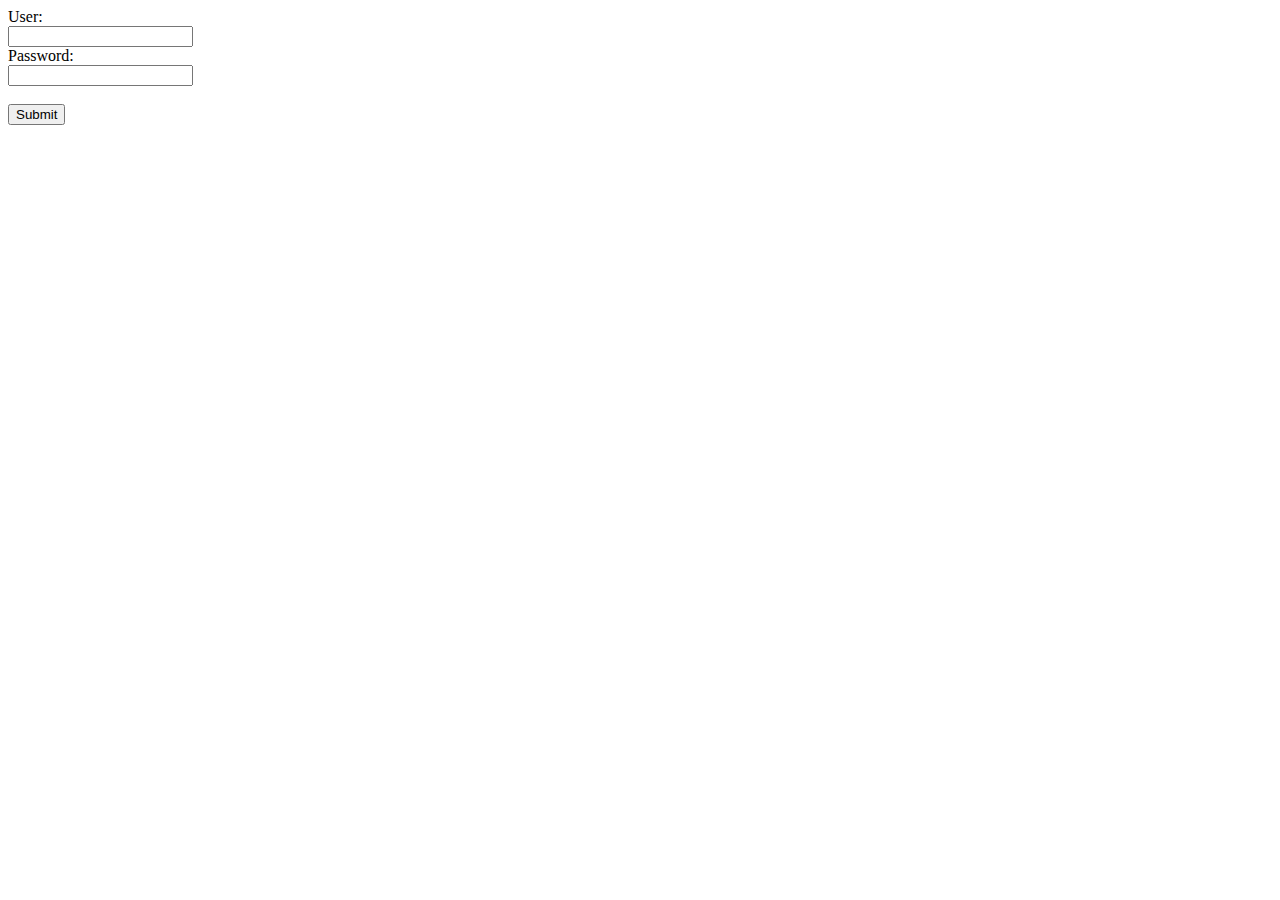
<file: index.html>
<html>

<body >

	<form action="feed.php" method="post">
		User:<br>
		<input type="text" name="user"><br>
		Password:<br>
		<input type="password" name="password"><br><br>
		<input type="submit">
	</form>

</body>
</html>
</file>
